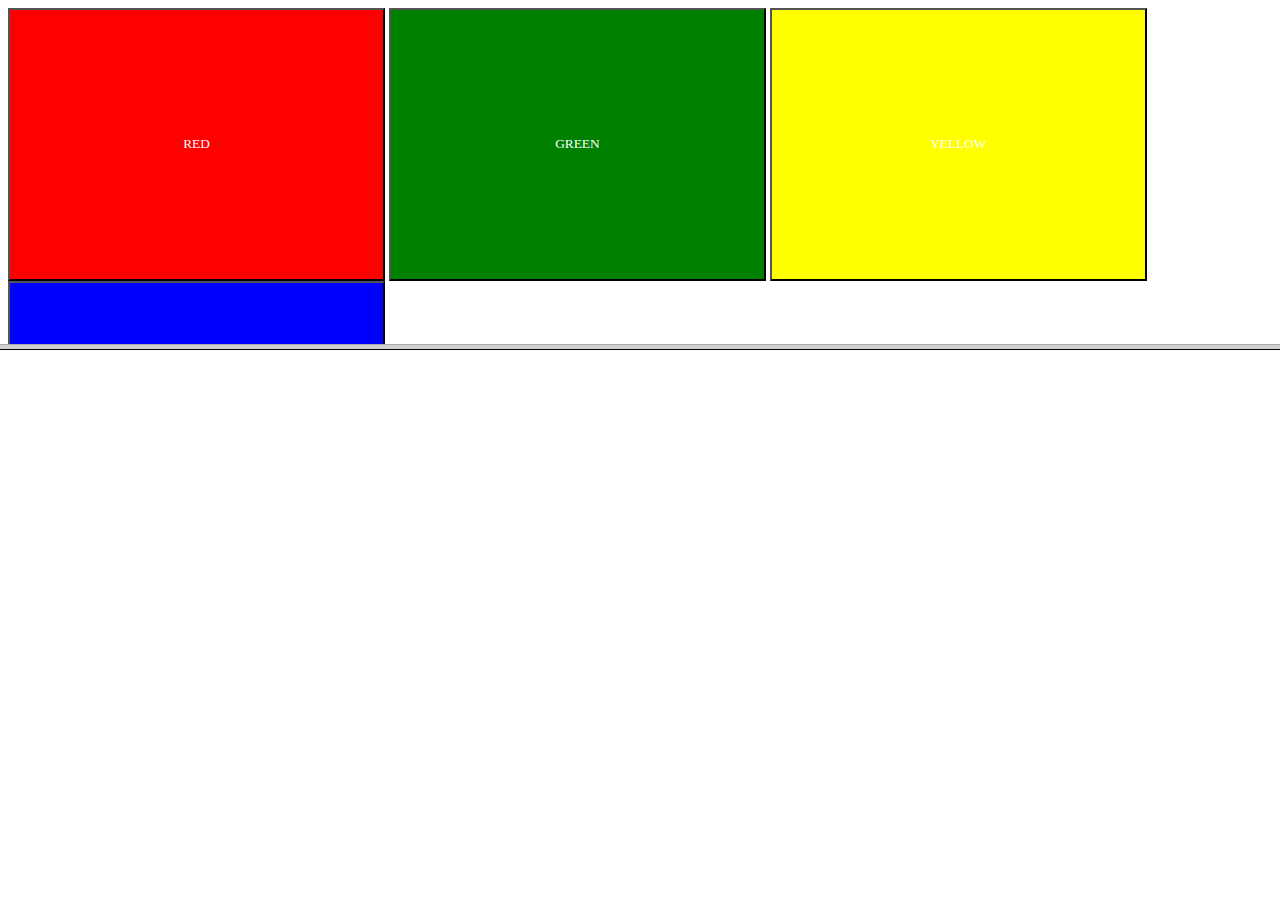
<file: Controller_Website/index.html>
<!DOCTYPE html>
<html>
<head>
	<meta charset="utf-8">
	<meta name="viewport" content="width=device-width, initial-scale=1">
	<title>controller_home</title>
</head>
<frameset rows="38.5%, *">
	<frame src="remote_control.html" scrolling="no" noresize>
	<frame src="sensor_feedback.php" scrolling="no" noresize>
</frameset>
</html>
</file>
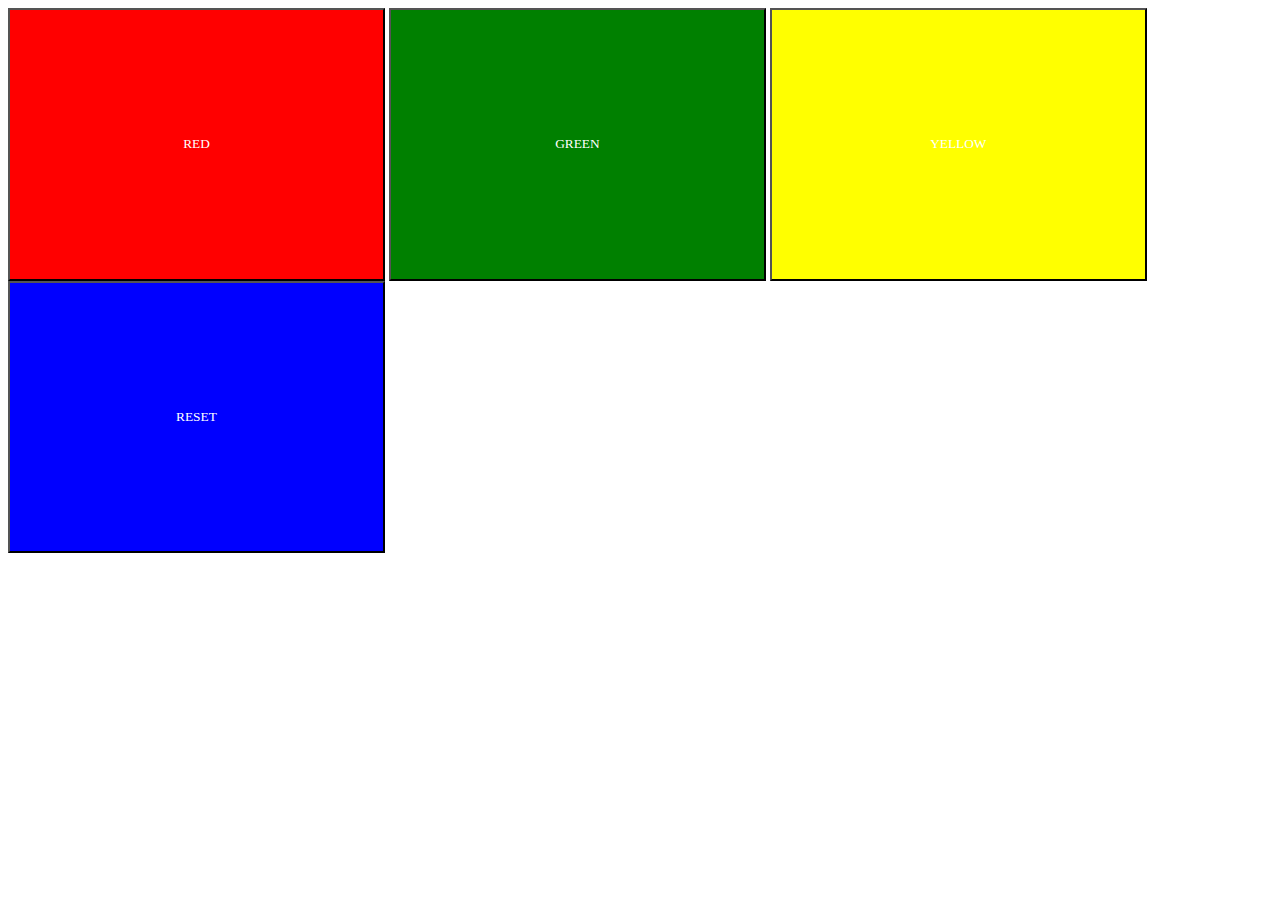
<file: Controller_Website/remote_control.html>
<!DOCTYPE html>
<html>
<head>
	<meta charset="utf-8">
	<meta name="viewport" content="width=device-width, initial-scale=1">
	<title>remote_control</title>
	<link rel="stylesheet" type="text/css" href="remote_style.css">
	<script type="text/javascript">
		function red() {	location.href = "remote_data_write.php?led=red";	}
		function green() {	location.href = "remote_data_write.php?led=green";	}
		function yellow() {	location.href = "remote_data_write.php?led=yellow";	}
		function reset() {	location.href = "remote_data_write.php?led=reset";	}
	</script>
</head>
<body>
	<button class="red" onclick="red()">RED</button>
	<button class="green" onclick="green()">GREEN</button>
	<button class="yellow" onclick="yellow()">YELLOW</button>
	<button class="reset" onclick="reset()">RESET</button>
</body>
</html>
</file>
<file: Controller_Website/remote_style.css>
button {
	width: 28.27em;
	height: 20.45em;
}

.red, .green, .yellow, .reset {
	color: white;
	cursor: pointer;
	font-family: russo one;
}

.red {
	background-color: red;
}

.green {
	background-color: green;
}

.yellow {
	background-color: yellow;
}

.reset {
	background-color: blue;
}
</file>
